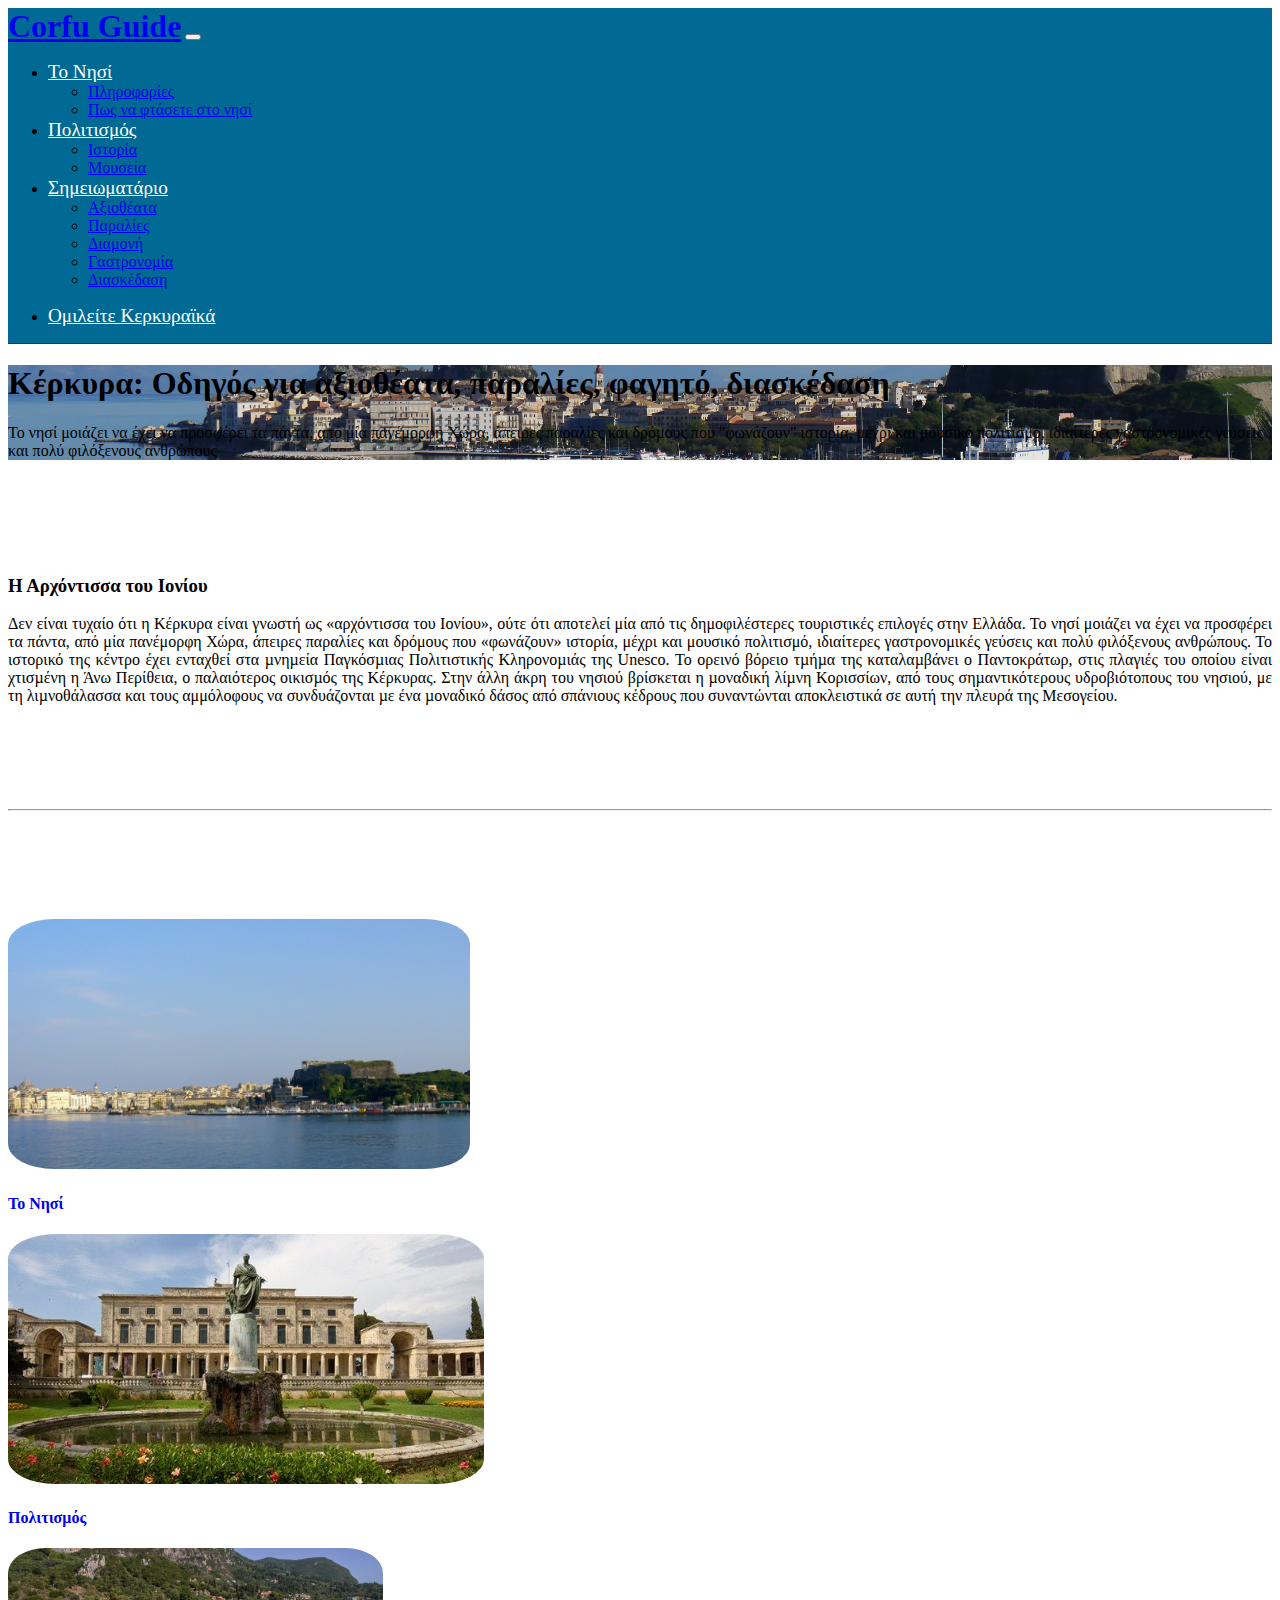
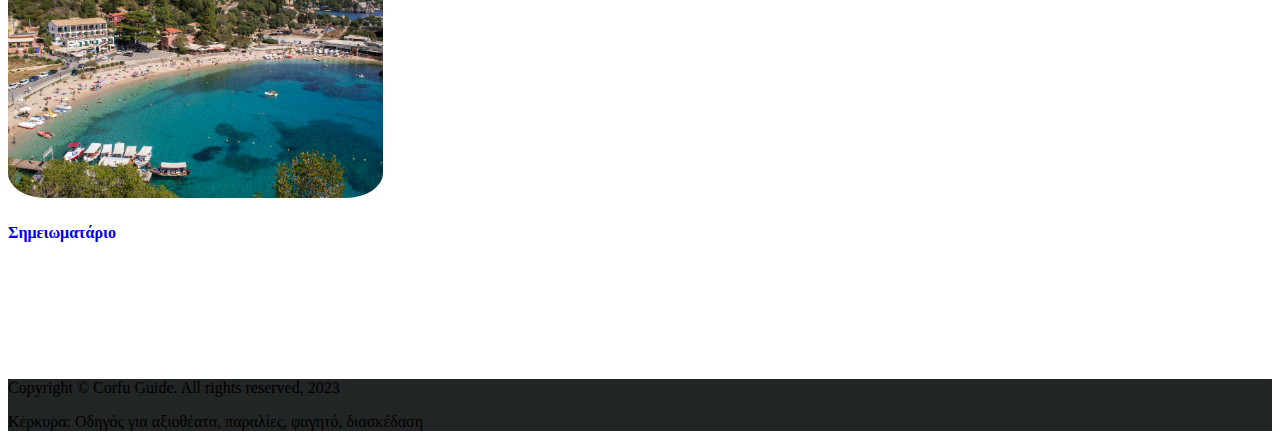
<file: index.html>
<!DOCTYPE html>
<html lang="en">
<head>
    <meta charset="UTF-8">
    <meta http-equiv="X-UA-Compatible" content="IE=edge">
    <meta name="viewport" content="width=device-width, initial-scale=1.0">

    <link rel="stylesheet" href="https://cdnjs.cloudflare.com/ajax/libs/font-awesome/6.4.0/css/all.min.css" integrity="sha512-iecdLmaskl7CVkqkXNQ/ZH/XLlvWZOJyj7Yy7tcenmpD1ypASozpmT/E0iPtmFIB46ZmdtAc9eNBvH0H/ZpiBw==" crossorigin="anonymous" referrerpolicy="no-referrer" />
    <link href="https://cdn.jsdelivr.net/npm/bootstrap@5.3.0-alpha3/dist/css/bootstrap.min.css" rel="stylesheet" integrity="sha384-KK94CHFLLe+nY2dmCWGMq91rCGa5gtU4mk92HdvYe+M/SXH301p5ILy+dN9+nJOZ" crossorigin="anonymous">
    <link rel="stylesheet" href="./css/corfu.css">
    <title>Example 8</title>
</head>
<body>
    
    <nav class="navbar navbar-expand-lg navbar-dark bg-dark py-3">
        <div class="container-lg">
            <a href="./index.html" class="navbar-brand me-auto">Corfu Guide</a>

            <button class="navbar-toggler" type="button" data-bs-toggle="collapse" data-bs-target="#navbarNavDropdown">
                <span class="navbar-toggler-icon"></span>
            </button>

            <div class="collapse navbar-collapse justify-content-center" id="navbarNavDropdown">
                <ul class="navbar-nav ms-auto">
                    <li class="nav-item dropdown">
                        <a class="nav-link dropdown-toggle" href="#" id="navbarDropdownMenuLink" role="button" data-bs-toggle="dropdown" aria-expanded="false">Το Νησί</a>
                        <ul class="dropdown-menu" aria-labelledby="navbarDropdownMenuLink">
                            <li><a class="dropdown-item" href="./plirofories.html">Πληροφορίες</a></li>
                            <li><a class="dropdown-item" href="./pos-na-ftasete-sto-nisi.html">Πως να φτάσετε στο νησί</a></li>
                        </ul>
                    </li>

                    <li class="nav-item dropdown">
                        <a class="nav-link dropdown-toggle" href="#" id="navbarDropdownMenuLink" role="button" data-bs-toggle="dropdown" aria-expanded="false">Πολιτισμός</a>
                        <ul class="dropdown-menu" aria-labelledby="navbarDropdownMenuLink">
                            <li><a class="dropdown-item" href="#">Ιστορία</a></li>
                            <li><a class="dropdown-item" href="#">Μουσεία</a></li>
                        </ul>
                    </li>

                    <li class="nav-item dropdown">
                        <a class="nav-link dropdown-toggle" href="#" id="navbarDropdownMenuLink" role="button" data-bs-toggle="dropdown" aria-expanded="false">Σημειωματάριο</a>
                        <ul class="dropdown-menu" aria-labelledby="navbarDropdownMenuLink">
                            <li><a class="dropdown-item" href="#">Αξιοθέατα</a></li>
                            <li><a class="dropdown-item" href="#">Παραλίες</a></li>
                            <li><a class="dropdown-item" href="#">Διαμονή</a></li>
                            <li><a class="dropdown-item" href="#">Γαστρονομία</a></li>
                            <li><a class="dropdown-item" href="#">Διασκέδαση</a></li>
                        </ul>
                    </li>
                </ul>

                <ul class="navbar-nav ms-auto">
                    <li class="nav-item">
                        <a class="nav-link" href="#">Ομιλείτε Κερκυραϊκά</a>
                    </li>
                </ul>
            </div>
        </div>
    </nav>

    <header class="container-fluid">
        <div class="container-lg text-center text-white py-5">
            <h1 class="pt-5 pb-4">Κέρκυρα: Οδηγός για αξιοθέατα, παραλίες, φαγητό, διασκέδαση</h1>
            <p class="lead">Το νησί μοιάζει να έχει να προσφέρει τα πάντα, από μία πανέμορφη Χώρα, άπειρες παραλίες και δρόμους που "φωνάζουν" ιστορία, μέχρι και μουσικό πολιτισμό, ιδιαίτερες γαστρονομικές γεύσεις και πολύ φιλόξενους ανθρώπους</p>
        </div>
    </header>

    <div class="container-fluid main">
        <div class="container-lg">
            <h3 class="text-center pb-3">Η Αρχόντισσα του Ιονίου</h3>
            <p>Δεν είναι τυχαίο ότι η Κέρκυρα είναι γνωστή ως «αρχόντισσα του Ιονίου», ούτε ότι αποτελεί μία από τις δημοφιλέστερες τουριστικές επιλογές στην Ελλάδα. Το νησί μοιάζει να έχει να προσφέρει τα πάντα, από μία πανέμορφη Χώρα, άπειρες παραλίες και δρόμους που «φωνάζουν» ιστορία, μέχρι και μουσικό πολιτισμό, ιδιαίτερες γαστρονομικές γεύσεις και πολύ φιλόξενους ανθρώπους. Το ιστορικό της κέντρο έχει ενταχθεί στα µνηµεία Παγκόσµιας Πολιτιστικής Κληρονοµιάς της Unesco. Το ορεινό βόρειο τµήµα της καταλαµβάνει ο Παντοκράτωρ, στις πλαγιές του οποίου είναι χτισµένη η Άνω Περίθεια, ο παλαιότερος οικισµός της Κέρκυρας. Στην άλλη άκρη του νησιού βρίσκεται η µοναδική λίµνη Κορισσίων, από τους σηµαντικότερους υδροβιότοπους του νησιού, με τη λιµνοθάλασσα και τους αμμόλοφους να συνδυάζονται µε ένα µοναδικό δάσος από σπάνιους κέδρους που συναντώνται αποκλειστικά σε αυτή την πλευρά της Μεσογείου.</p>
        </div>
    </div>

    <div class="container-lg col-4 line">
        <hr>
    </div>
    
    <div class="container-fluid album">

        <div class="container-lg">

            <div class="row">

                <div class="col-sm-4">
                    <div class="card">
                        <img class="card-img" src="./img/island.png" alt="Το νησί">
                        <div class="card-img-overlay">
                            <h4 class="card-title">
                                <a class="card-link text-white" href="#">Το Νησί</a>
                            </h4>
                        </div>
                    </div>
                </div>
                
                <div class="col-sm-4">
                    <div class="card">
                        <img class="card-img" src="./img/art.png" alt="Πολιτισμός">
                        <div class="card-img-overlay">
                            <h4 class="card-title">
                                <a class="card-link text-white" href="#">Πολιτισμός</a>
                            </h4>
                        </div>
                    </div>
                </div>

                <div class="col-sm-4">
                    <div class="card">
                        <img class="card-img" src="./img/beach.png" alt="Σημειωματάριο">
                        <div class="card-img-overlay">
                            <h4 class="card-title">
                                <a class="card-link text-white" href="#">Σημειωματάριο</a>
                            </h4>
                        </div>
                    </div>
                </div>
            </div>

        </div>

    </div>

    <footer class="container-fluid">
        <div class="container-lg">
            <div class="row">
                <div class="col-sm-12 text-center text-white mt-3">
                    <p>Copyright &copy Corfu Guide. All rights reserved, 2023</p>
                </div>

                <div class="col-sm-12 text-center text-white">
                    <p>Κέρκυρα: Οδηγός για αξιοθέατα, παραλίες, φαγητό, διασκέδαση</p>
                </div>

                <div class="col-sm-12 text-center text-white social">
                    <a href="#"><i class="fab fa-facebook-square"></i></a>
                    <a href="#"><i class="fab fa-twitter-square"></i></a>
                </div>
            </div>
        </div>
    </footer>

    <script src="https://cdn.jsdelivr.net/npm/bootstrap@5.3.0-alpha3/dist/js/bootstrap.bundle.min.js" integrity="sha384-ENjdO4Dr2bkBIFxQpeoTz1HIcje39Wm4jDKdf19U8gI4ddQ3GYNS7NTKfAdVQSZe" crossorigin="anonymous"></script>
</body>
</html>
</file>
<file: css/corfu.css>
.bg-dark {
    background-color: #006994!important;
}

.navbar {
    border-bottom: 1px solid #333333;
}

.navbar-brand {
    font-size: 2rem;
    font-weight: bold;
}

.nav-link {
    color: white;
    font-size: 1.2rem;
}

.nav-link:hover {
    color: black;
}

.dropdown-item:hover {
    color: #006994;
}

header {
    background-image: url(../img/header.png);
    background-size: cover;
    background-position: center;
    background-repeat: no-repeat;
    min-height: 50%;
}

.main {
    padding-top: 80px;
    padding-bottom: 80px;
}

.main p {
    text-align: justify;
}

.line {
    background-color: #006994;
}

.album {
    padding-top: 100px;
    padding-bottom: 100px;
}

.card {
    border: none;
}

.card-title a {
    text-decoration: none;
}

.card-img {
    height: 250px;
    border-radius: 10%;
}

footer {
    background-color: #222525;
}

.social a {
    color: white;
    font-size: 1.5rem;
    letter-spacing: 5px;
}
</file>
